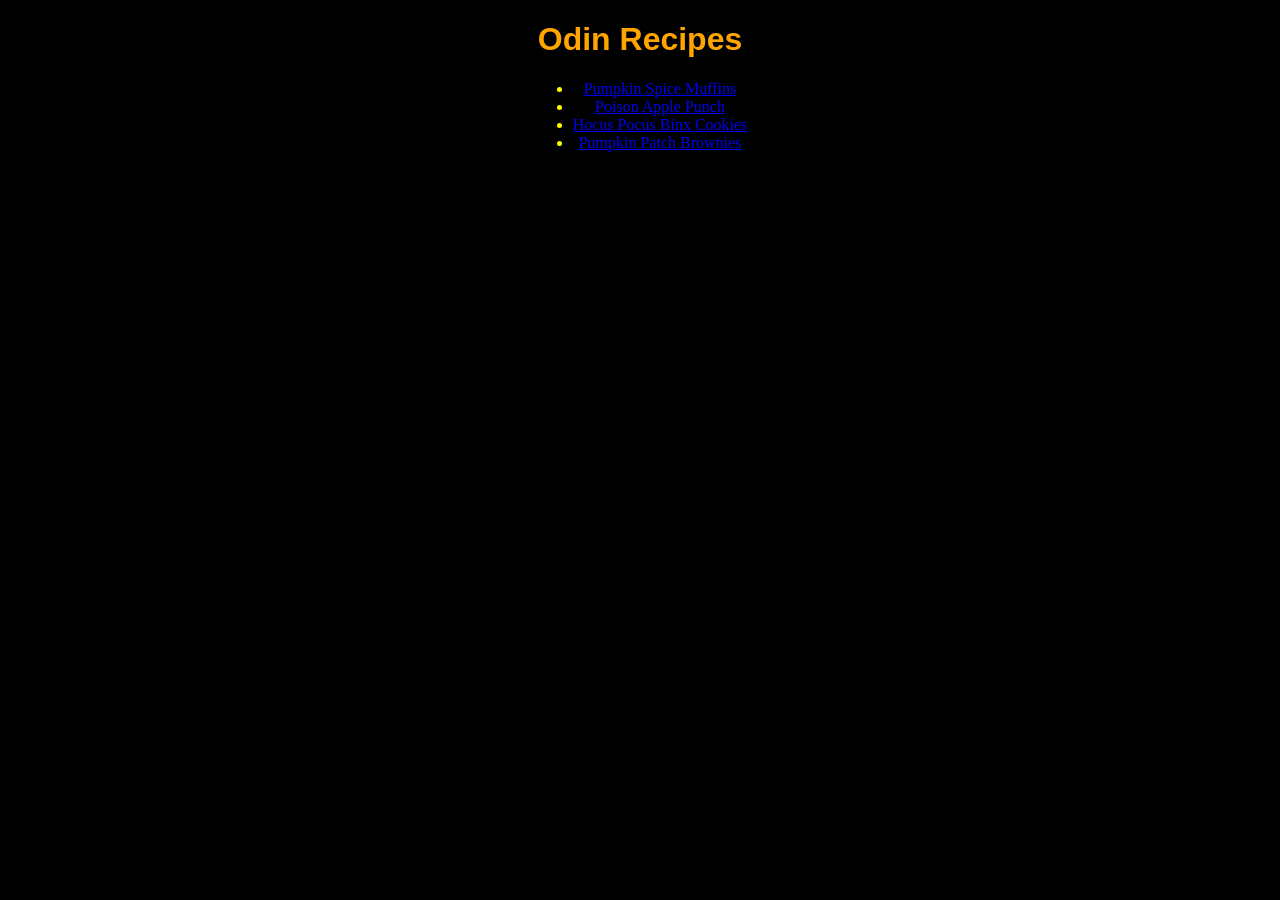
<file: index.html>
<!DOCTYPE html>
<html lang="en">
<head>
    <meta charset="UTF-8">
    <meta name="viewport" content="width=device-width, initial-scale=1.0">
    <title>Homepage</title>
    <link rel="stylesheet" href="style.css">
</head>
<body>
  <div class="home">
    <h1>Odin Recipes</h1>
    <ul>
    <li><a href="recipes/pumpkin-spice-muffins.html">Pumpkin Spice Muffins</a></li>
    <li><a href="recipes/poison-apple-punch.html">Poison Apple Punch</a></li>
    <li><a href="recipes/binx-cookies.html">Hocus Pocus Binx Cookies</a></li>
    <li><a href="recipes/pumpkin-patch-brownies.html">Pumpkin Patch Brownies</a></li>
    </ul>
  </div>  
</body>
</html>
</file>
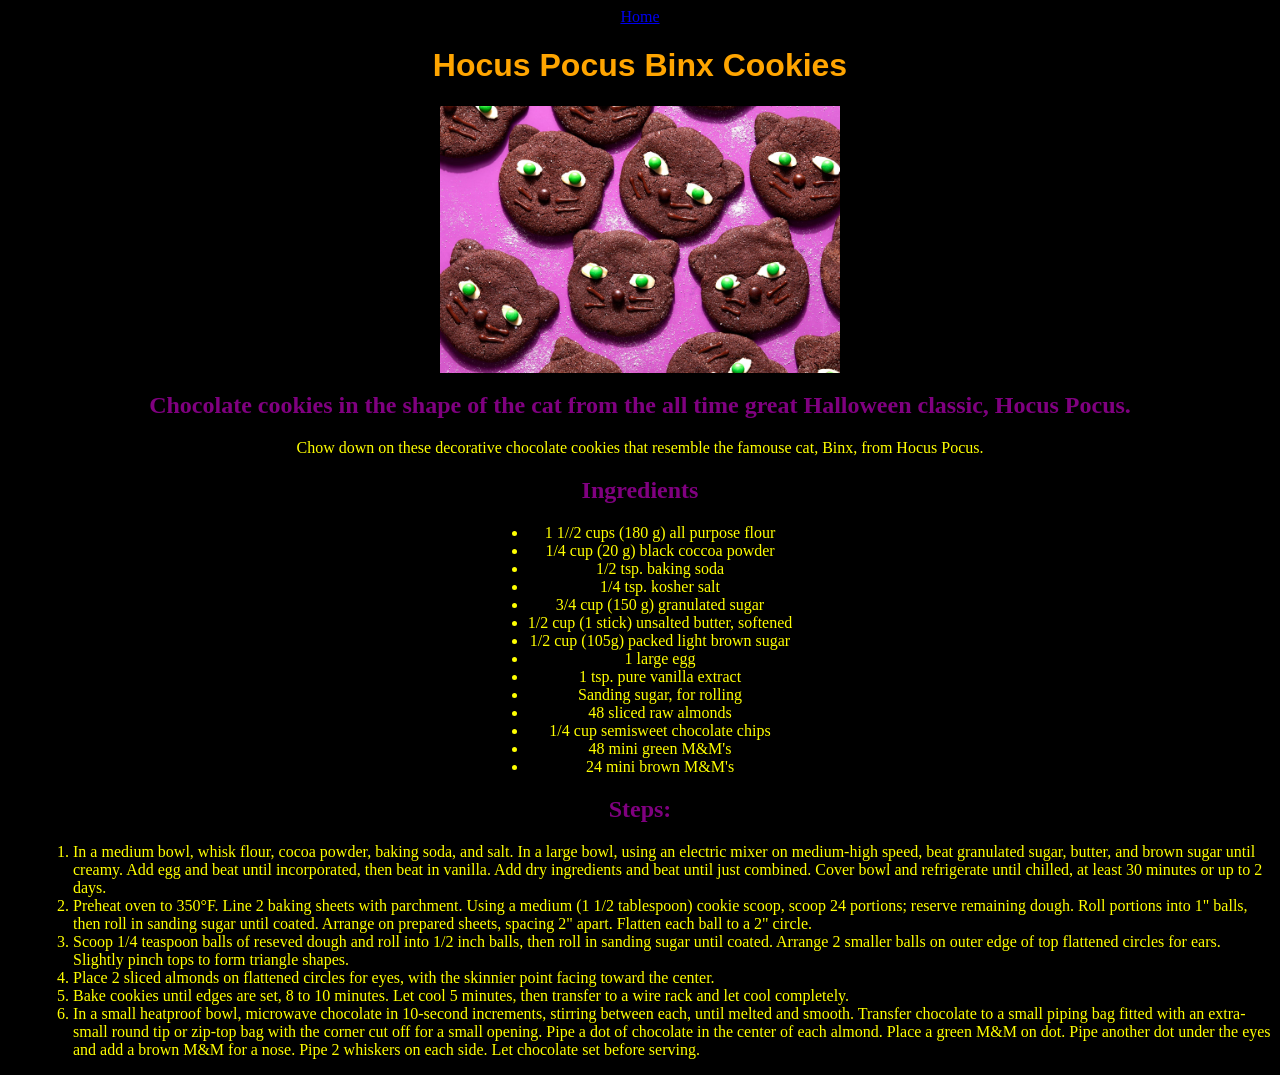
<file: recipes/binx-cookies.html>
<!DOCTYPE html>
<html lang="en">
<head>
    <meta charset="UTF-8">
    <meta name="viewport" content="width=device-width, initial-scale=1.0">
    <title>Hocus Pocus Binx Cookies</title>
    <link rel="stylesheet" href="../style.css">
</head>
<body>
    <a href="../index.html">Home</a>

    <div class="header">
    <h1>Hocus Pocus Binx Cookies</h1>
    <img src="../images/binx-cookies.jpg" alt="Chocolate cat face cookies." width="400">
    <h2>Chocolate cookies in the shape of the cat from the all time great Halloween classic, Hocus Pocus.</h2>
    <p>Chow down on these decorative chocolate cookies that resemble the famouse cat, Binx, from Hocus Pocus.</p>
    </div>

    <div class="ingredients">
    <h2>Ingredients</h2>
    <ul>
        <li>1 1//2 cups (180 g) all purpose flour</li>
        <li>1/4 cup (20 g) black coccoa powder</li>
        <li>1/2 tsp. baking soda</li>
        <li>1/4 tsp. kosher salt</li>
        <li>3/4 cup (150 g) granulated sugar</li>
        <li>1/2 cup (1 stick) unsalted butter, softened</li>
        <li>1/2 cup (105g) packed light brown sugar</li>
        <li>1 large egg</li>
        <li>1 tsp. pure vanilla extract</li>
        <li>Sanding sugar, for rolling</li>
        <li>48 sliced raw almonds</li>
        <li>1/4 cup semisweet chocolate chips</li>
        <li>48 mini green M&M's</li>
        <li>24 mini brown M&M's</li>
    </ul>
    </div>

    <div class="instructions">
    <h2>Steps:</h2>
    <ol>
        <li>In a medium bowl, whisk flour, cocoa powder, baking soda, and salt. In a large bowl, using an electric mixer on medium-high speed, beat granulated sugar, butter, and brown sugar until creamy. Add egg and beat until incorporated, then beat in vanilla. Add dry ingredients and beat until just combined. Cover bowl and refrigerate until chilled, at least 30 minutes or up to 2 days.</li>
        <li>Preheat oven to 350°F. Line 2 baking sheets with parchment. Using a medium (1 1/2 tablespoon) cookie scoop, scoop 24 portions; reserve remaining dough. Roll portions into 1" balls, then roll in sanding sugar until coated. Arrange on prepared sheets, spacing 2" apart. Flatten each ball to a 2" circle.</li>
        <li>Scoop 1/4 teaspoon balls of reseved dough and roll into 1/2 inch balls, then roll in sanding sugar until coated. Arrange 2 smaller balls on outer edge of top flattened circles for ears. Slightly pinch tops to form triangle shapes.</li>
        <li>Place 2 sliced almonds on flattened circles for eyes, with the skinnier point facing toward the center.</li>
        <li>Bake cookies until edges are set, 8 to 10 minutes. Let cool 5 minutes, then transfer to a wire rack and let cool completely.</li>
        <li>In a small heatproof bowl, microwave chocolate in 10-second increments, stirring between each, until melted and smooth. Transfer chocolate to a small piping bag fitted with an extra-small round tip or zip-top bag with the corner cut off for a small opening. Pipe a dot of chocolate in the center of each almond. Place a green M&M on dot. Pipe another dot under the eyes and add a brown M&M for a nose. Pipe 2 whiskers on each side. Let chocolate set before serving.</li>
    </ol>
    </div>
</body>
</html>
</file>
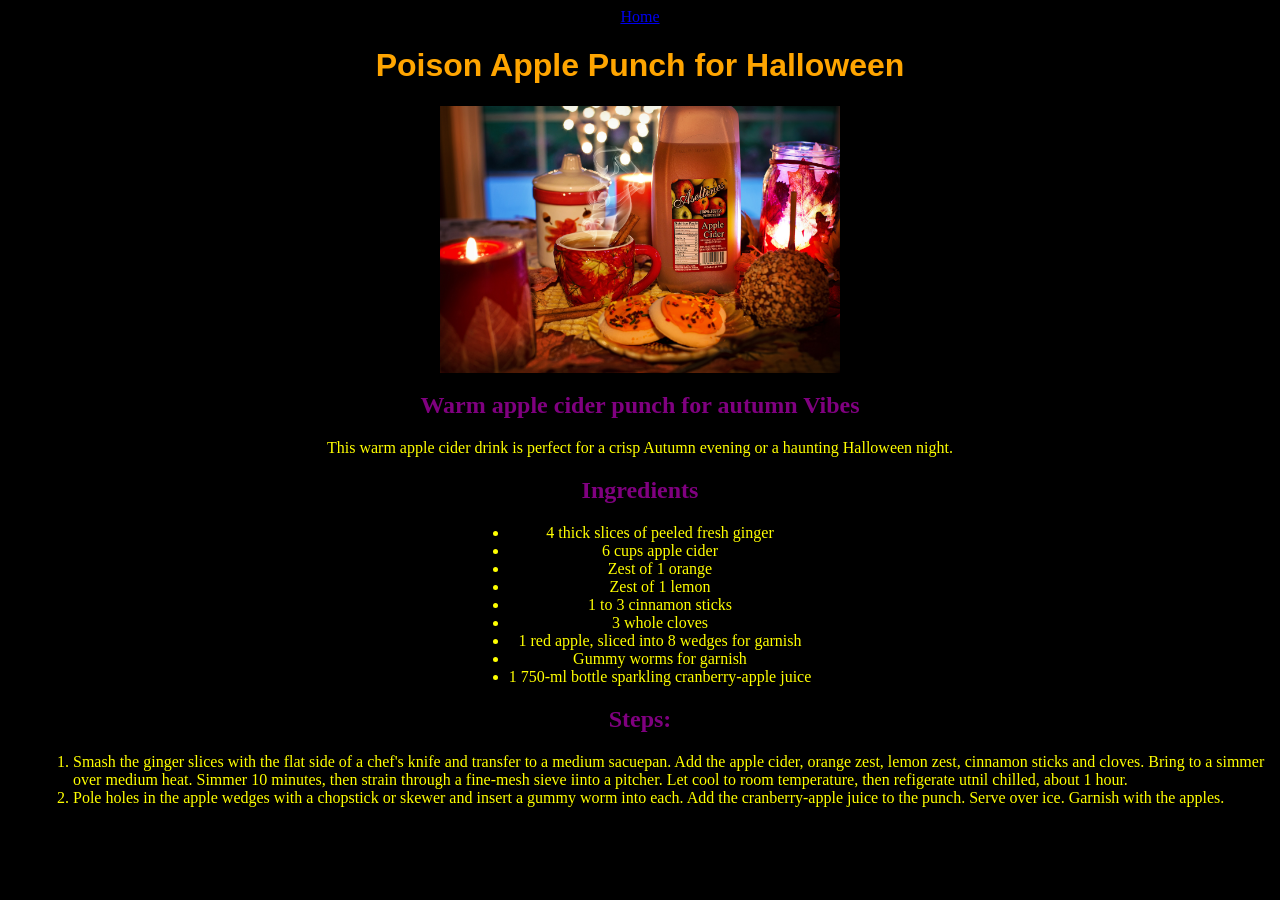
<file: recipes/poison-apple-punch.html>
<!DOCTYPE html>
<html lang="en">
<head>
    <meta charset="UTF-8">
    <meta name="viewport" content="width=device-width, initial-scale=1.0">
    <title>Poison Apple Punch</title>
    <link rel="stylesheet" href="../style.css">
</head>
<body>
    <a href="../index.html">Home</a>

    <div class="header">
    <h1>Poison Apple Punch for Halloween</h1>
    <img src="../images/apple-cider.jpg" alt="Apple Cider Jug" width="400">
    <h2>Warm apple cider punch for autumn Vibes</h2>
    <p>This warm apple cider drink is perfect for a crisp Autumn evening or a haunting Halloween night.</p>
    </div>

    <div class="ingredients">
    <h2>Ingredients</h2>
    <ul>
        <li>4 thick slices of peeled fresh ginger</li>
        <li>6 cups apple cider</li>
        <li>Zest of 1 orange</li>
        <li>Zest of 1 lemon</li>
        <li>1 to 3 cinnamon sticks</li>
        <li>3 whole cloves</li>
        <li>1 red apple, sliced into 8 wedges for garnish</li>
        <li>Gummy worms for garnish</li>
        <li>1 750-ml bottle sparkling cranberry-apple juice</li>
    </ul>
    </div>

    <div class="instructions">
      <h2>Steps:</h2>
      <ol>
        <li>Smash the ginger slices with the flat side of a chef's knife and transfer to a medium sacuepan. Add the apple cider, orange zest, lemon zest, cinnamon sticks and cloves. Bring to a simmer over medium heat. Simmer 10 minutes, then strain through a fine-mesh sieve iinto a pitcher. Let cool to room temperature, then refigerate utnil chilled, about 1 hour.</li>
        <li>Pole holes in the apple wedges with a chopstick or skewer and insert a gummy worm into each. Add the cranberry-apple juice to the punch. Serve over ice. Garnish with the apples.</li>
      </ol>
    </div>
</body>
</html>
</file>
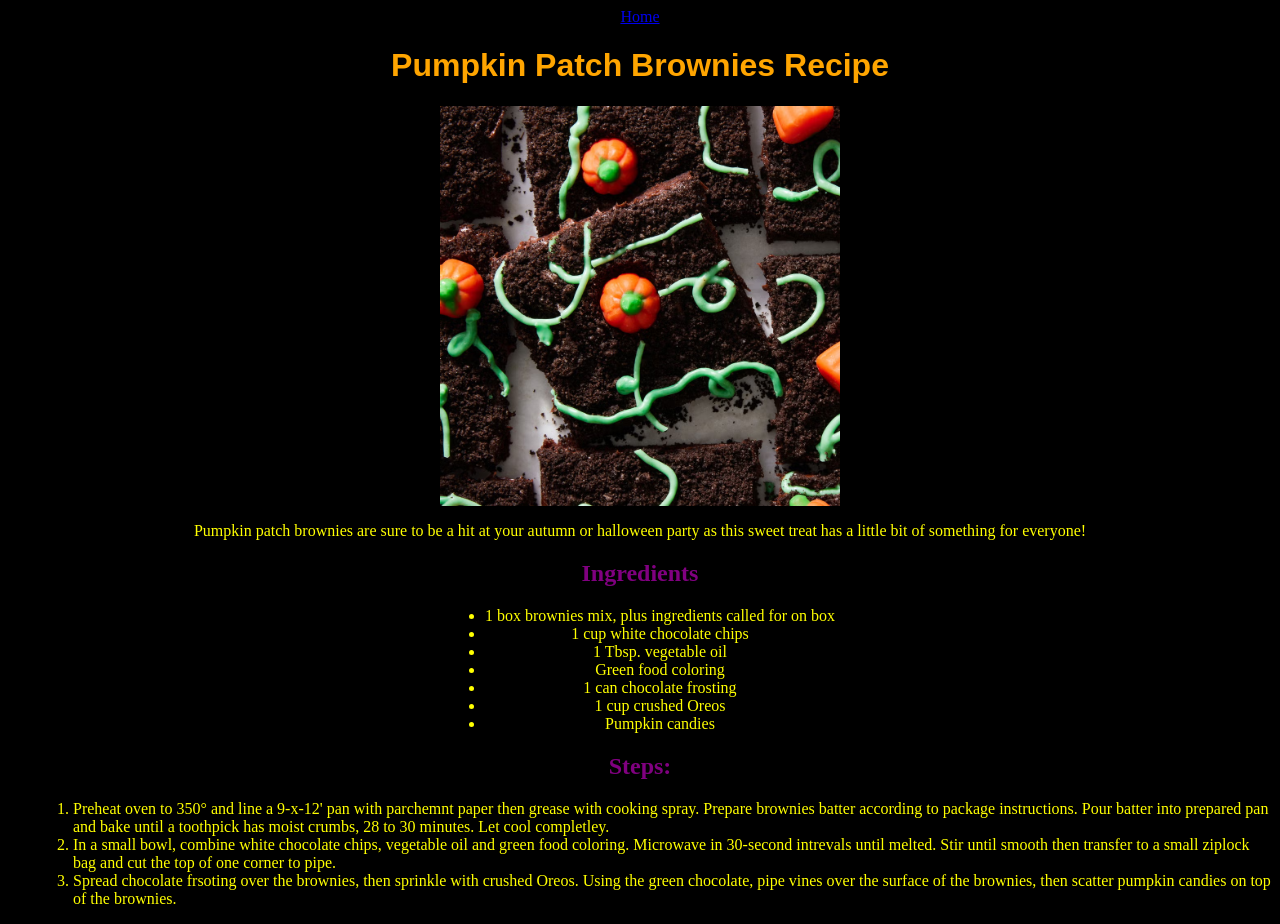
<file: recipes/pumpkin-patch-brownies.html>
<!DOCTYPE html>
<html lang="en">
<head>
    <meta charset="UTF-8">
    <meta name="viewport" content="width=device-width, initial-scale=1.0">
    <title>Pumpkin Patch Brownies</title>
    <link rel="stylesheet" href="../style.css">
</head>
<body>
    <a href="../index.html">Home</a>

    <div class="header">
    <h1>Pumpkin Patch Brownies Recipe</h1>
    <img src="../images/pumpkin-patch-brownies.jpg" alt="Chocolate brownies with green icing vines and candy pumpkins" width="400">
    <p>Pumpkin patch brownies are sure to be a hit at your autumn or halloween party as this sweet treat has a little bit of something for everyone!</p>
    </div>

    <div class="ingredients">
    <h2>Ingredients</h2>
    <ul>
        <li>1 box brownies mix, plus ingredients called for on box</li>
        <li>1 cup white chocolate chips</li>
        <li>1 Tbsp. vegetable oil</li>
        <li>Green food coloring</li>
        <li>1 can chocolate frosting</li>
        <li>1 cup crushed Oreos</li>
        <li>Pumpkin candies</li>
    </ul>
    </div>

    <div class="instructions">
    <h2>Steps:</h2>
    <ol>
        <li>Preheat oven to 350° and line a 9-x-12' pan with parchemnt paper then grease with cooking spray. Prepare brownies batter according to package instructions. Pour batter into prepared pan and bake until a toothpick has moist crumbs, 28 to 30 minutes. Let cool completley.</li>
        <li>In a small bowl, combine white chocolate chips, vegetable oil and green food coloring. Microwave in 30-second intrevals until melted. Stir until smooth then transfer to a small ziplock bag and cut the top of one corner to pipe.</li>
        <li>Spread chocolate frsoting over the brownies, then sprinkle with crushed Oreos. Using the green chocolate, pipe vines over the surface of the brownies, then scatter pumpkin candies on top of the brownies.</li>
    </ol>
    </div>
</body>
</html>
</file>
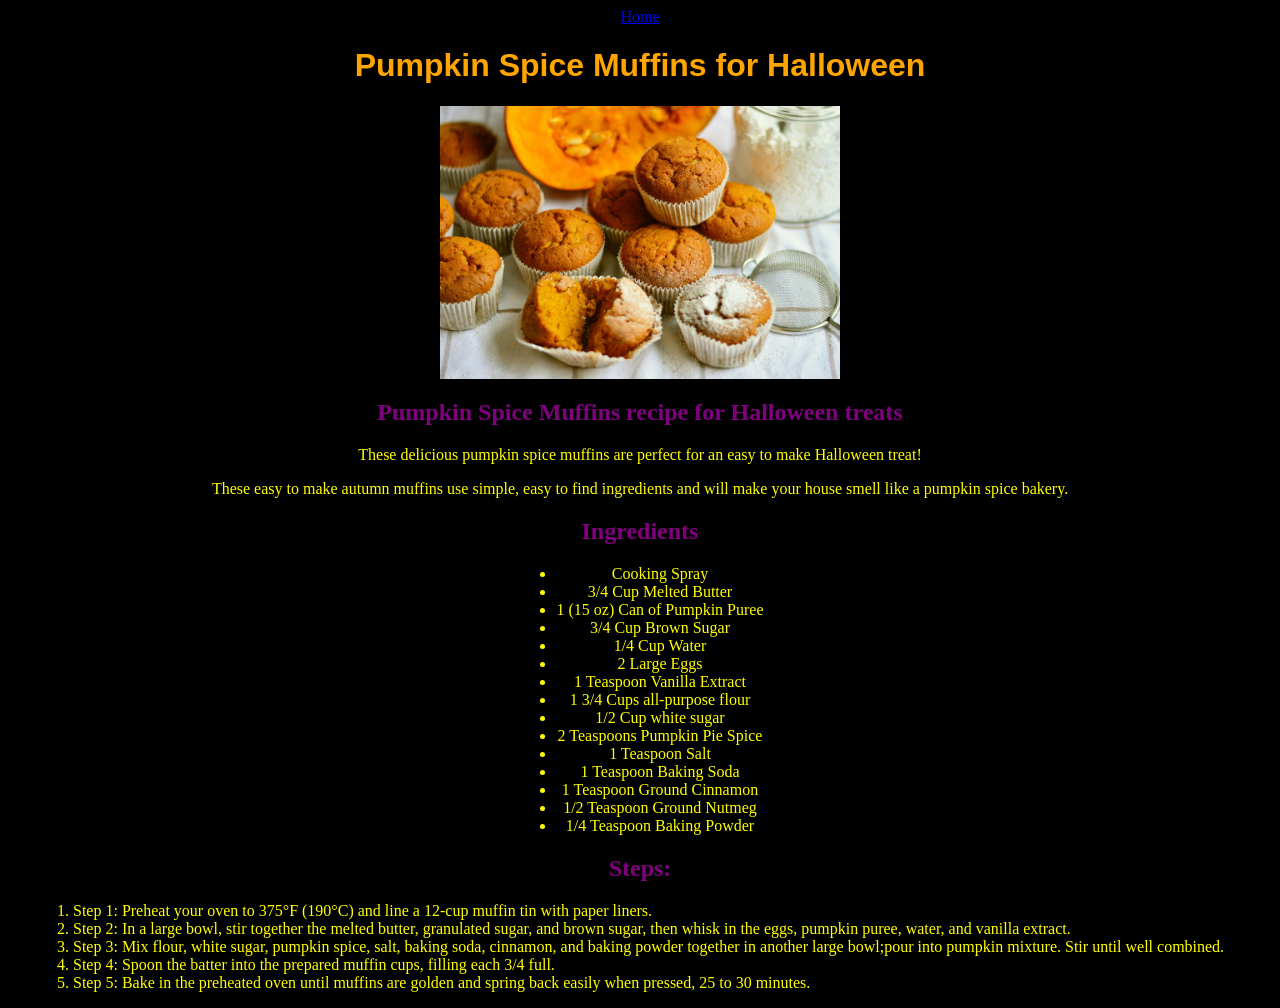
<file: recipes/pumpkin-spice-muffins.html>
<!DOCTYPE html>
<html lang="en">
<head>
    <meta charset="UTF-8">
    <meta name="viewport" content="width=device-width, initial-scale=1.0">
    <title>Pumpkin Spice Muffins</title>
    <link rel="stylesheet" href="../style.css">
</head>
<body>
    <a href="../index.html">Home</a>
    
    <div class="header">
    <h1>Pumpkin Spice Muffins for Halloween</h1>
        <img src="../images/pumpkinspice-muffins.jpg" alt="Pumpkin Spice Muffins" width="400">
        <h2>Pumpkin Spice Muffins recipe for Halloween treats</h2>
        <p>These delicious pumpkin spice muffins are perfect for an easy to make Halloween treat!</p>
        <p>These easy to make autumn muffins use simple, easy to find ingredients and will make your house smell like a pumpkin spice bakery.</p>
    </div>    
    
    <div class="ingredients">
    <h2>Ingredients</h2>
    <ul>
        <li>Cooking Spray</li>
        <li>3/4 Cup Melted Butter</li>
        <li>1 (15 oz) Can of Pumpkin Puree</li>
        <li>3/4 Cup Brown Sugar</li>
        <li>1/4 Cup Water</li>
        <li>2 Large Eggs</li>
        <li>1 Teaspoon Vanilla Extract</li>
        <li>1 3/4 Cups all-purpose flour</li>
        <li>1/2 Cup white sugar</li>
        <li>2 Teaspoons Pumpkin Pie Spice</li>
        <li>1 Teaspoon Salt</li>
        <li>1 Teaspoon Baking Soda</li>
        <li>1 Teaspoon Ground Cinnamon</li>
        <li>1/2 Teaspoon Ground Nutmeg</li>
        <li>1/4 Teaspoon Baking Powder</li>
    </ul>
    </div>

    <div class="instructions">
    <h2>Steps:</h2>
    <ol>
        <li>Step 1: Preheat your oven to 375°F (190°C) and line a 12-cup muffin tin with paper liners.</li>
        <li>Step 2: In a large bowl, stir together the melted butter, granulated sugar, and brown sugar, then whisk in the eggs, pumpkin puree, water, and vanilla extract.</li>
        <li>Step 3: Mix flour, white sugar, pumpkin spice, salt, baking soda, cinnamon, and baking powder together in another large bowl;pour into pumpkin mixture. Stir until well combined.</li>
        <li>Step 4: Spoon the batter into the prepared muffin cups, filling each 3/4 full.</li>
        <li>Step 5: Bake in the preheated oven until muffins are golden and spring back easily when pressed, 25 to 30 minutes.</li>
    </ol>
    </div>
</body>
</html>
</file>
<file: style.css>
body {
  background-color: black;
  color: yellow;
  font-family: 'Times New Roman', Times, serif;
  text-align: center;
}

h1 {
  color: orange;
  font-family: Arial, Helvetica, sans-serif;
  text-align: center;
}

h2 {
  color: purple;
  font-family:'Times New Roman', Times, serif;
  text-align: center;
}

ol {
  text-align: left;
  margin-left: 25px;
}



.ingredients {
  text-align: center;
}

.ingredients, .home ul {
  width: fit-content;
  margin: 0 auto;
}

.header img {
  display: block;
  margin: 0 auto;
}
</file>
